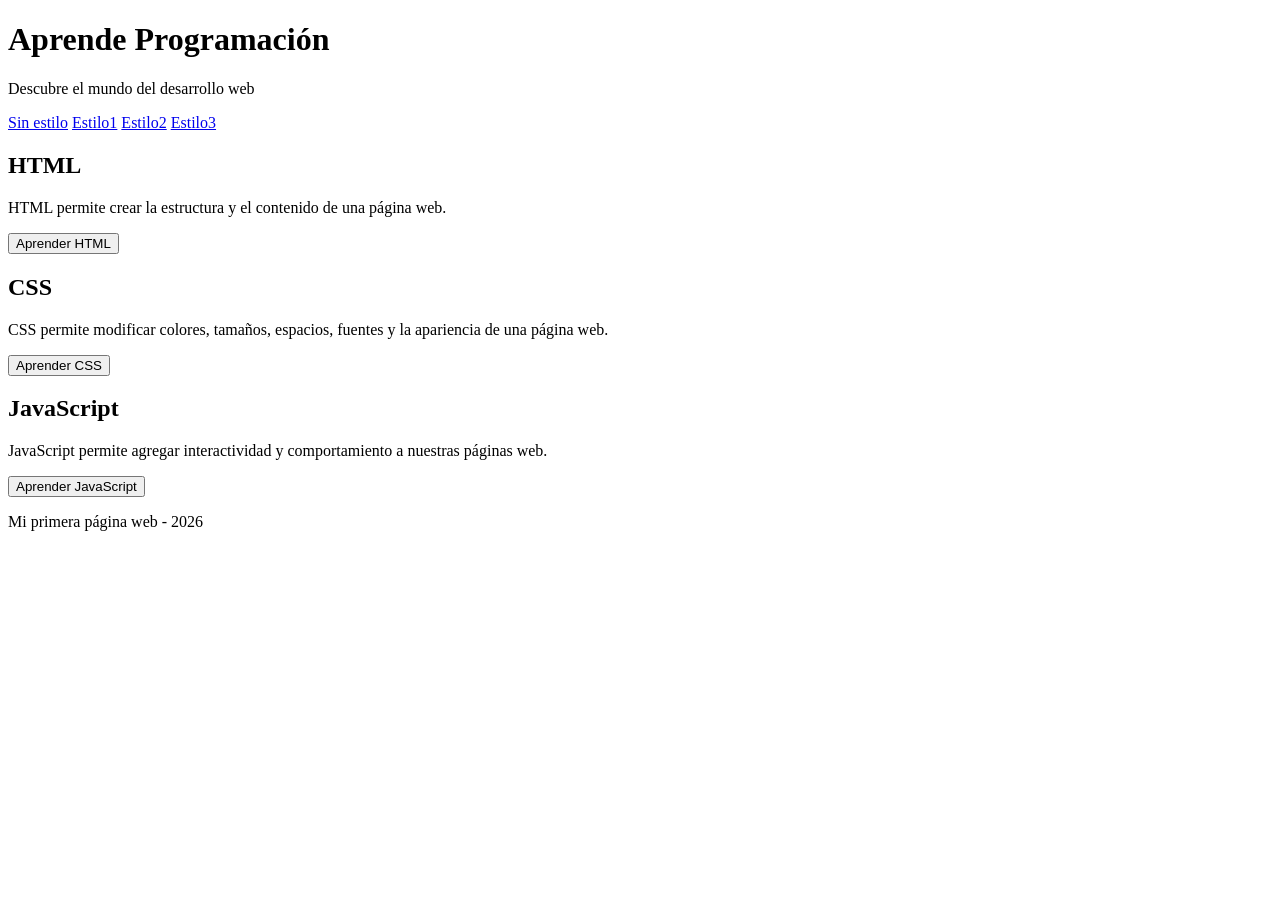
<file: index.html>
<!DOCTYPE html>
<html lang="es">
<head>
    <meta charset="UTF-8">
    <meta name="viewport" content="width=device-width, initial-scale=1.0">

    <title>Curso de Programación</title>

</head>

<body>

    <header>
        <h1>Aprende Programación</h1>
        <p>Descubre el mundo del desarrollo web</p>
    </header>

    <nav>
        <a href="index.html">Sin estilo</a>
        <a href="index2.html">Estilo1</a>
        <a href="index3.html">Estilo2</a>
        <a href="index4.html">Estilo3</a>
        
    </nav>

    <main>

        <section>
            <h2>HTML</h2>
            <p>
                HTML permite crear la estructura y el contenido
                de una página web.
            </p>
            <button>Aprender HTML</button>
        </section>

        <section>
            <h2>CSS</h2>
            <p>
                CSS permite modificar colores, tamaños, espacios,
                fuentes y la apariencia de una página web.
            </p>
            <button>Aprender CSS</button>
        </section>

        <section>
            <h2>JavaScript</h2>
            <p>
                JavaScript permite agregar interactividad
                y comportamiento a nuestras páginas web.
            </p>
            <button>Aprender JavaScript</button>
        </section>

    </main>

    <footer>
        <p>Mi primera página web - 2026</p>
    </footer>

</body>
</html>
</file>
